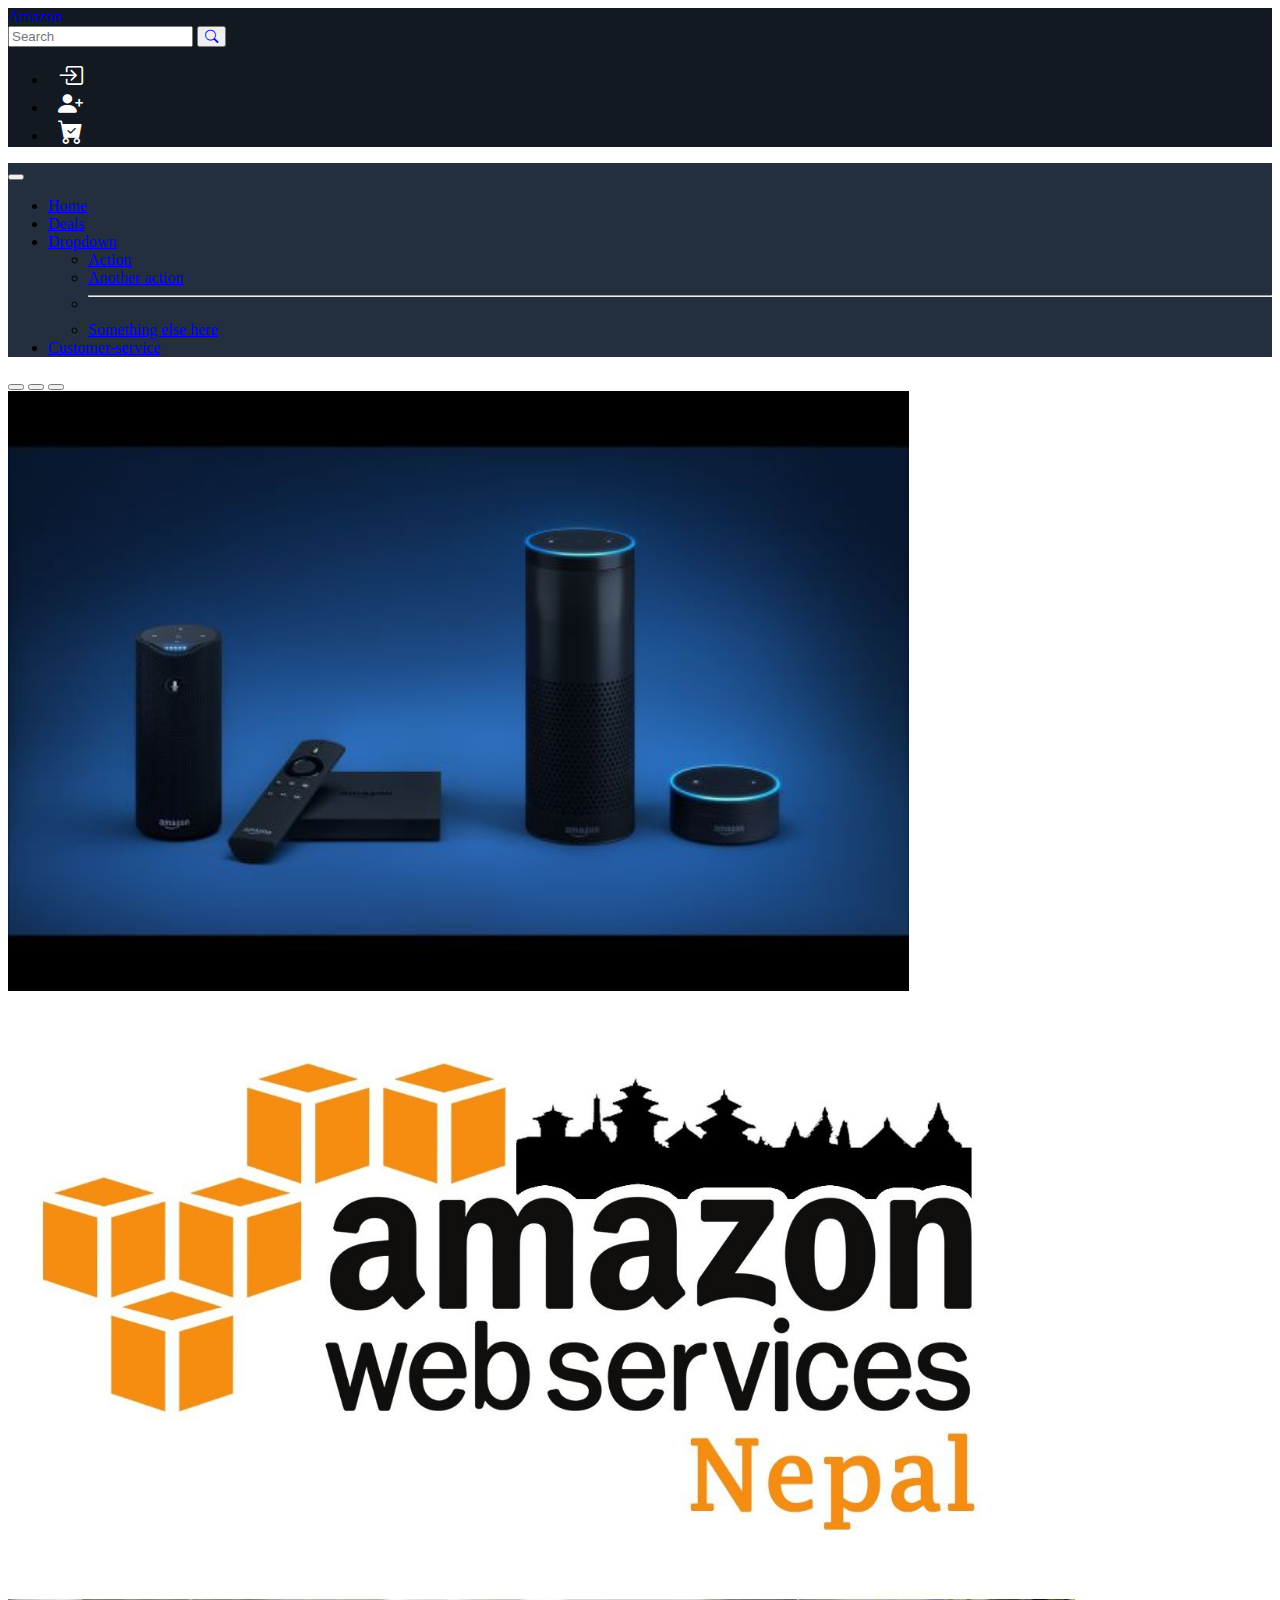
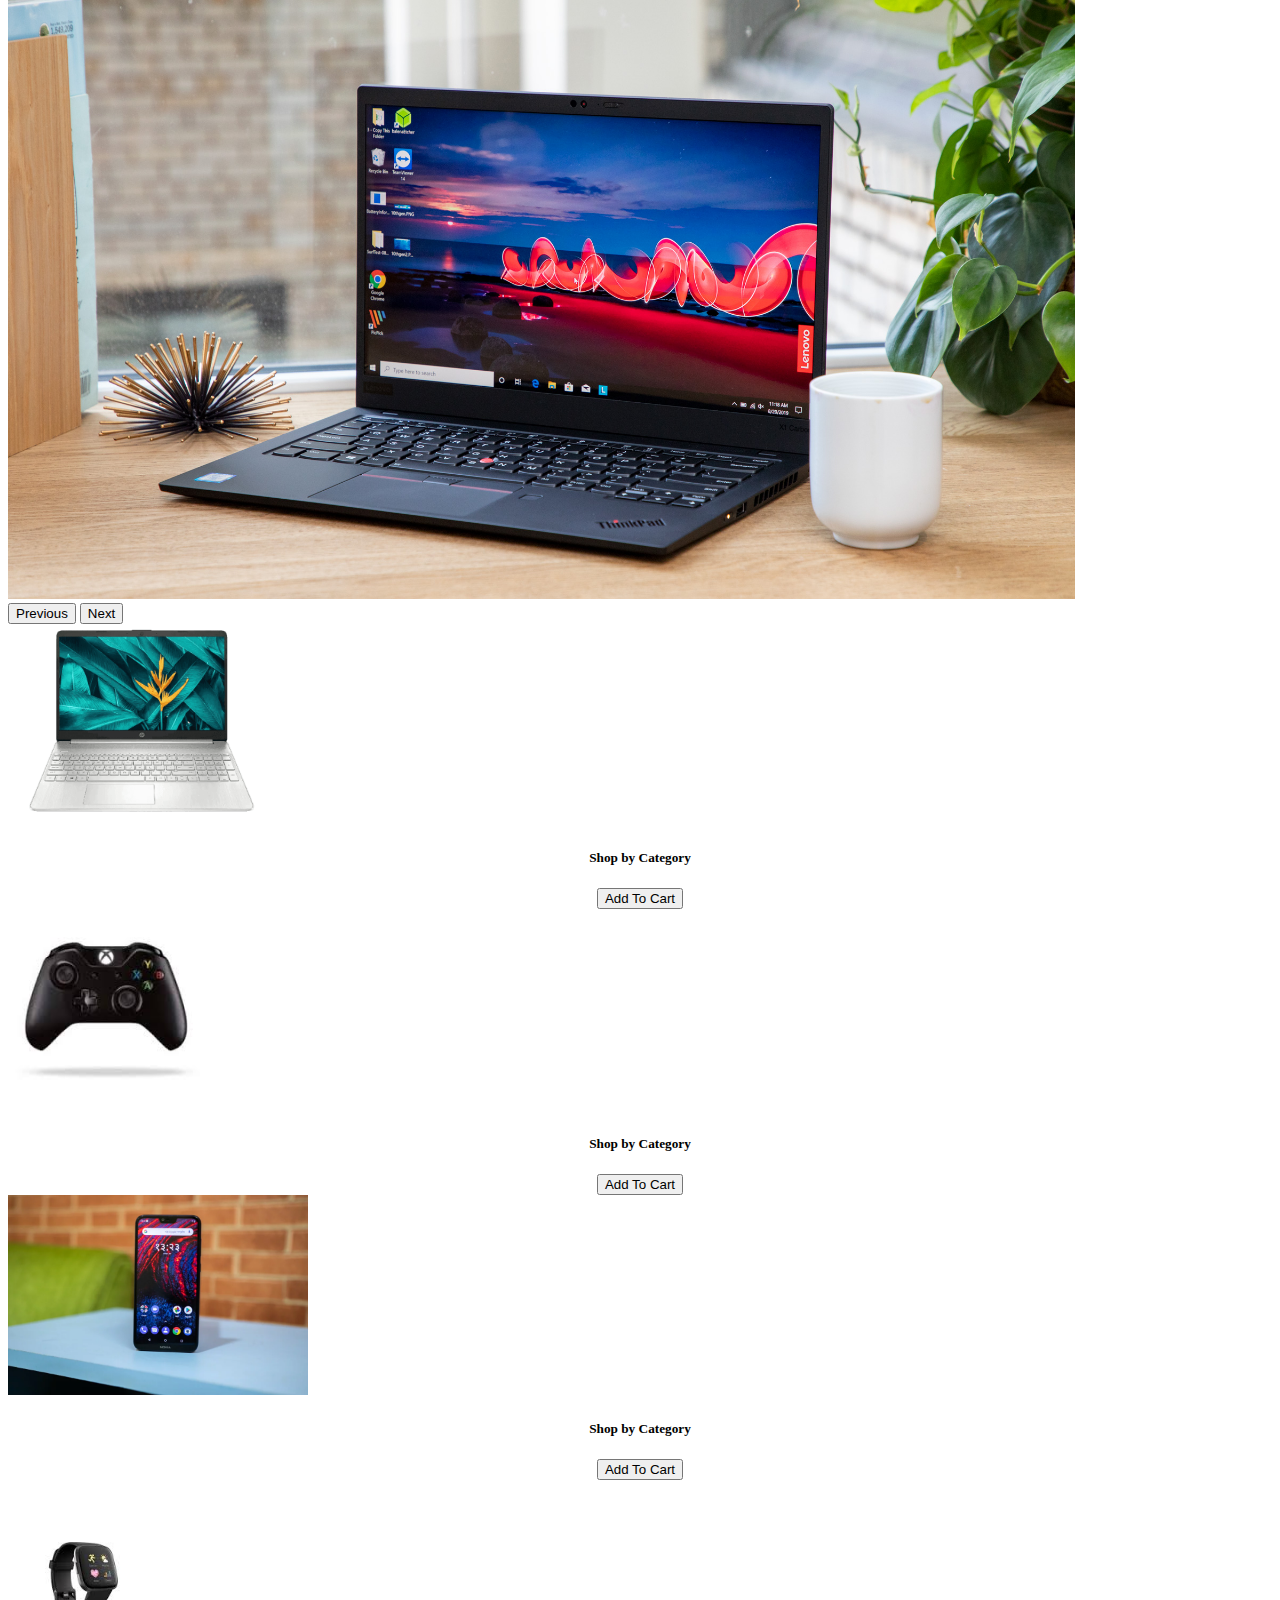
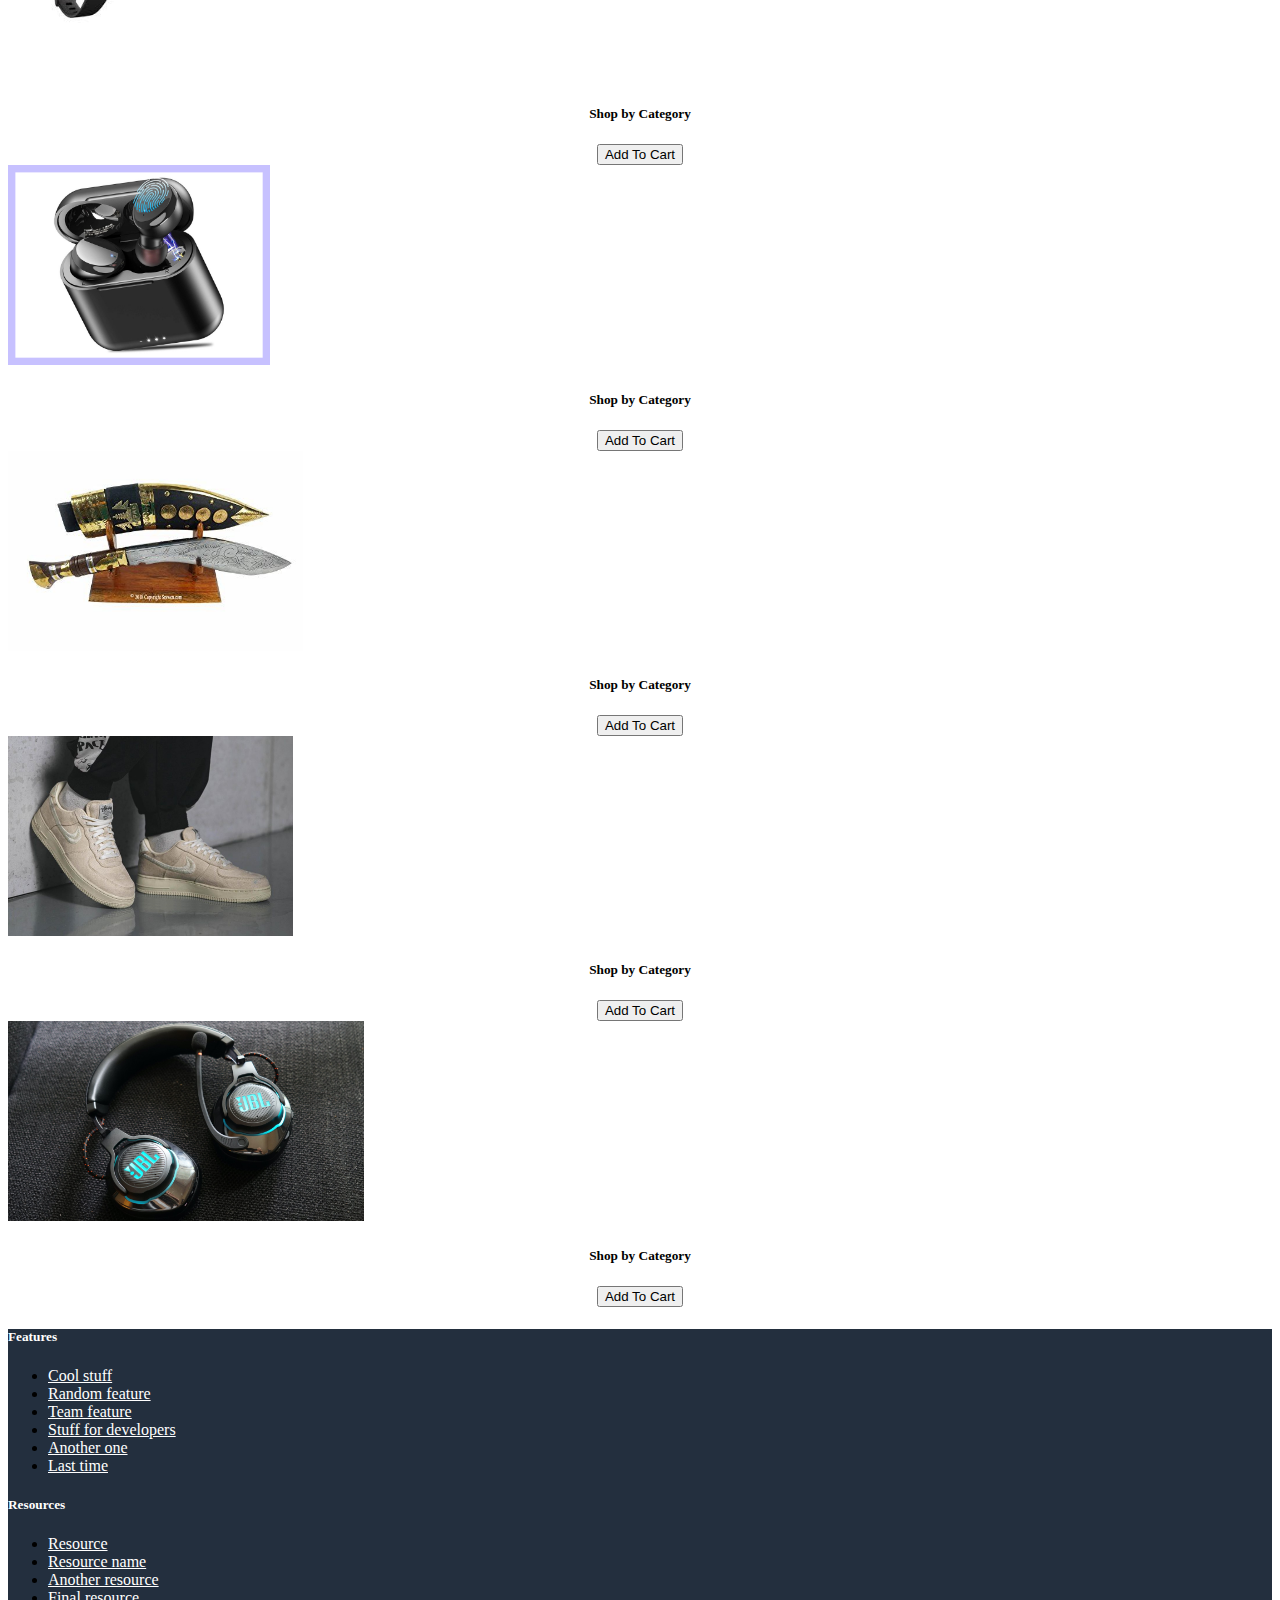
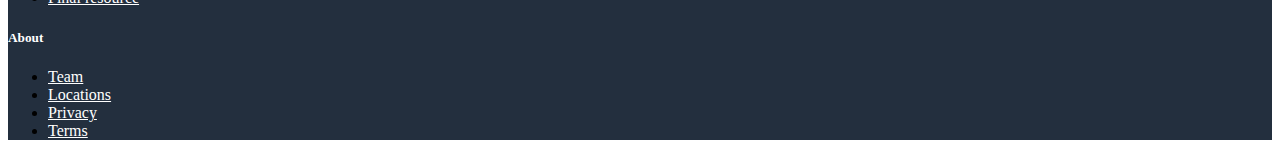
<file: index.html>
<!doctype html>
<html lang="en">

<head>
    <!-- Required meta tags -->
    <meta charset="utf-8">
    <meta name="viewport" content="width=device-width, initial-scale=1">

    <!-- Bootstrap CSS -->
    <link href="https://cdn.jsdelivr.net/npm/bootstrap@5.0.2/dist/css/bootstrap.min.css" rel="stylesheet"
        integrity="sha384-EVSTQN3/azprG1Anm3QDgpJLIm9Nao0Yz1ztcQTwFspd3yD65VohhpuuCOmLASjC" crossorigin="anonymous">
    <!-- custom css -->
    <link rel="stylesheet" href="css/style.css">
    <link rel="stylesheet" href="https://cdn.jsdelivr.net/npm/bootstrap-icons@1.5.0/font/bootstrap-icons.css">
    <!-- bootstrap icon css -->
    <title>Amazon-Home</title>
</head>

<body>
    <!-- start of navbar -->
    <div class="container-fluid">
        <div class="row custom-header align-items-center">

            <div class="col-md-3"> <a class="navbar-brand text-white" href="index.html">Amazon</a></div>
            <div class="col-md-6">
                <form class="d-flex">
                    <input class="form-control me-2" type="search" placeholder="Search" aria-label="Search">
                    <button class="btn btn-warning" type="submit"><a href="#"><i class="bi bi-search"></i></a></button>
                </form>
            </div>
            <div class="col-md-3">
                <ul class="d-flex justify-content-end">
                    <li class="list-unstyled">
                        <a href="signin.html" class="custom-text"><i class="bi bi-box-arrow-in-right"></i></a>
                    </li>
                    <li class="list-unstyled">
                        <a href="signup.html" class="custom-text"><i class="bi bi-person-plus-fill"></i></a>
                    </li>
                    <li class="list-unstyled">
                        <a href="cart.html" class="custom-text"><i class="bi bi-cart-check-fill"></i></a>
                    </li>
                </ul>
            </div>
        </div>
    </div>
    <nav class="navbar navbar-expand-lg navbar-light bg-light custom-nav">
        <div class="container-fluid">

            <button class="navbar-toggler" type="button" data-bs-toggle="collapse"
                data-bs-target="#navbarSupportedContent" aria-controls="navbarSupportedContent" aria-expanded="false"
                aria-label="Toggle navigation">
                <span class="navbar-toggler-icon"></span>
            </button>
            <div class="collapse navbar-collapse" id="navbarSupportedContent">
                <ul class="navbar-nav me-auto mb-2 mb-lg-0">
                    <li class="nav-item">
                        <a class="nav-link active text-white" aria-current="page" href="index.html">Home</a>
                    </li>
                    <li class="nav-item">
                        <a class="nav-link text-white text-white" href="deals.html">Deals</a>
                    </li>
                    <li class="nav-item dropdown">
                        <a class="nav-link dropdown-togglef text-white" href="#" id="navbarDropdown" role="button"
                            data-bs-toggle="dropdown" aria-expanded="false">
                            Dropdown
                        </a>
                        <ul class="dropdown-menu" aria-labelledby="navbarDropdown">
                            <li><a class="dropdown-item" href="#">Action</a></li>
                            <li><a class="dropdown-item" href="#">Another action</a></li>
                            <li>
                                <hr class="dropdown-divider">
                            </li>
                            <li><a class="dropdown-item" href="#">Something else here</a></li>
                        </ul>
                    </li>
                    <li class="nav-item">
                        <a class="nav-link text-white" href="customer-service.html">Customer-service </a>
                    </li>
                </ul>

            </div>
        </div>
    </nav>

    <!-- end of navbar -->

    <!-- start of carousel -->
    <div id="carouselExampleIndicators" class="carousel slide" data-bs-ride="carousel">
        <div class="carousel-indicators">
            <button type="button" data-bs-target="#carouselExampleIndicators" data-bs-slide-to="0" class="active"
                aria-current="true" aria-label="Slide 1"></button>
            <button type="button" data-bs-target="#carouselExampleIndicators" data-bs-slide-to="1"
                aria-label="Slide 2"></button>
            <button type="button" data-bs-target="#carouselExampleIndicators" data-bs-slide-to="2"
                aria-label="Slide 3"></button>
        </div>
        <div class="carousel-inner">
            <div class="carousel-item active">
                <img src="./images/alexa_afp-1.jpg" class="d-block w-100 img-fluid custom-img"
                    alt="...">
            </div>
            <div class="carousel-item">
                <img src="./images/highres_473342701.jpeg" class="d-block w-100 img-fluid custom-img" alt="...">
            </div>
            <div class="carousel-item">
                <img src="./images/6t8Zh249QiFmVnkQdCCtHK.jpg" class="d-block w-100 img-fluid custom-img"
                    alt="...">
            </div>
        </div>
        <button class="carousel-control-prev" type="button" data-bs-target="#carouselExampleIndicators"
            data-bs-slide="prev">
            <span class="carousel-control-prev-icon" aria-hidden="true"></span>
            <span class="visually-hidden">Previous</span>
        </button>
        <button class="carousel-control-next" type="button" data-bs-target="#carouselExampleIndicators"
            data-bs-slide="next">
            <span class="carousel-control-next-icon" aria-hidden="true"></span>
            <span class="visually-hidden">Next</span>
        </button>
    </div>

    <!-- end of carousel -->


    <!-- start of product container -->
    <div class="container-fluid mt-3 mb-3">
        <div class="row row-cols-1 row-cols-md-4 g-4">
            <div class="col shadow-lg">
                <div class="card">
                    <div class="img-zoom">
                        <img src="./images/c06539619_1_1.png" class="card-img-top" alt="...">
                    </div>
                    <div class="card-body">
                        <center>
                            <h5 class="card-title">Shop by Category</h5>
                        </center>
                        <center><button class="btn btn-primary">Add To Cart</button></center>

                    </div>
                </div>
            </div>
            <div class="col">
                <div class="card shadow-lg">
                    <div class="img-zoom">
                        <img src="./images/images (2).jpg" class="card-img-top" alt="...">
                    </div>

                    <div class="card-body">
                        <center>
                            <h5 class="card-title">Shop by Category</h5>
                        </center>
                        <center><button class="btn btn-primary">Add To Cart</button></center>

                    </div>
                </div>
            </div>
            <div class="col">
                <div class="card shadow-lg">
                    <div class="img-zoom">
                        <img src="./images/nokia-x6-display-1.jpg.webp" class="card-img-top" alt="...">
                    </div>

                    <div class="card-body">
                        <center>
                            <h5 class="card-title">Shop by Category</h5>
                        </center>
                        <center><button class="btn btn-primary">Add To Cart</button></center>
                    </div>
                </div>
            </div>
            <div class="col ">
                <div class="card shadow-lg">
                    <div class="img-zoom">
                        <img src="./images/download.jpg" class="card-img-top" alt="...">
                    </div>

                    <div class="card-body">
                        <center>
                            <h5 class="card-title">Shop by Category</h5>
                        </center>
                        <center><button class="btn btn-primary">Add To Cart</button></center>
                    </div>
                </div>
            </div>
            <div class="col ">
                <div class="card shadow-lg">
                    <div class="img-zoom">
                        <img src="./images/895997c0-e349-11eb-bffe-196e9f72f038.png" class="card-img-top" alt="...">
                    </div>

                    <div class="card-body">
                        <center>
                            <h5 class="card-title">Shop by Category</h5>
                        </center>
                        <center><button class="btn btn-primary">Add To Cart</button></center>
                    </div>
                </div>
            </div>
            <div class="col ">
                <div class="card shadow-lg">
                    <div class="img-zoom">
                        <img src="./images/6dc4ce8cc572cbdd45242abafb8a582c.jpg" class="card-img-top" alt="...">
                    </div>

                    <div class="card-body">
                        <center>
                            <h5 class="card-title">Shop by Category</h5>
                        </center>
                        <center><button class="btn btn-primary">Add To Cart</button></center>
                    </div>
                </div>
            </div>
            <div class="col ">
                <div class="card shadow-lg">
                    <div class="img-zoom">
                        <img src="./images/stussy-nike-air-force-1-fossil-stone.jpg" class="card-img-top" alt="...">
                    </div>

                    <div class="card-body">
                        <center>
                            <h5 class="card-title">Shop by Category</h5>
                        </center>
                        <center><button class="btn btn-primary">Add To Cart</button></center>
                    </div>
                </div>
            </div>
            <div class="col ">
                <div class="card shadow-lg">
                    <div class="img-zoom">
                        <img src="./images/JBL-Quantum-800-flat-chair-shot-WIDE-scaled.jpg " class="card-img-top" alt="...">
                    </div>

                    <div class="card-body">
                        <center>
                            <h5 class="card-title">Shop by Category</h5>
                        </center>
                        <center><button class="btn btn-primary">Add To Cart</button></center>
                    </div>
                </div>
            </div>
        </div>
    </div>


    <!-- end of product container -->





    <!-- footer starts -->
    <div class="container-fluid">
        <footer class="pt-4 my-md-5 pt-md-5 border-top">
            <div class="row">
                <div class="col-4 col-md">
                    <h5 class="px-5">Features</h5>
                    <ul class="list-unstyled text-small px-5">
                        <li class="mb-1"><a class="link-secondary text-decoration-none" href="#">Cool stuff</a></li>
                        <li class="mb-1"><a class="link-secondary text-decoration-none" href="#">Random feature</a></li>
                        <li class="mb-1"><a class="link-secondary text-decoration-none" href="#">Team feature</a></li>
                        <li class="mb-1"><a class="link-secondary text-decoration-none" href="#">Stuff for
                                developers</a></li>
                        <li class="mb-1"><a class="link-secondary text-decoration-none" href="#">Another one</a></li>
                        <li class="mb-1"><a class="link-secondary text-decoration-none" href="#">Last time</a></li>
                    </ul>
                </div>
                <div class="col-4 col-md">
                    <h5>Resources</h5>
                    <ul class="list-unstyled text-small">
                        <li class="mb-1"><a class="link-secondary text-decoration-none" href="#">Resource</a></li>
                        <li class="mb-1"><a class="link-secondary text-decoration-none" href="#">Resource name</a></li>
                        <li class="mb-1"><a class="link-secondary text-decoration-none" href="#">Another resource</a>
                        </li>
                        <li class="mb-1"><a class="link-secondary text-decoration-none" href="#">Final resource</a></li>
                    </ul>
                </div>
                <div class="col-4 col-md">
                    <h5>About</h5>
                    <ul class="list-unstyled text-small">
                        <li class="mb-1"><a class="link-secondary text-decoration-none" href="#">Team</a></li>
                        <li class="mb-1"><a class="link-secondary text-decoration-none" href="#">Locations</a></li>
                        <li class="mb-1"><a class="link-secondary text-decoration-none" href="#">Privacy</a></li>
                        <li class="mb-1"><a class="link-secondary text-decoration-none" href="#">Terms</a></li>
                    </ul>
                </div>
            </div>
        </footer>
    </div>

    </div>
    </div>
    <!-- footer ends -->



    <!-- Option 1: Bootstrap Bundle with Popper -->
    <script src="https://cdn.jsdelivr.net/npm/bootstrap@5.0.2/dist/js/bootstrap.bundle.min.js"
        integrity="sha384-MrcW6ZMFYlzcLA8Nl+NtUVF0sA7MsXsP1UyJoMp4YLEuNSfAP+JcXn/tWtIaxVXM"
        crossorigin="anonymous"></script>


</body>

</html>
</file>
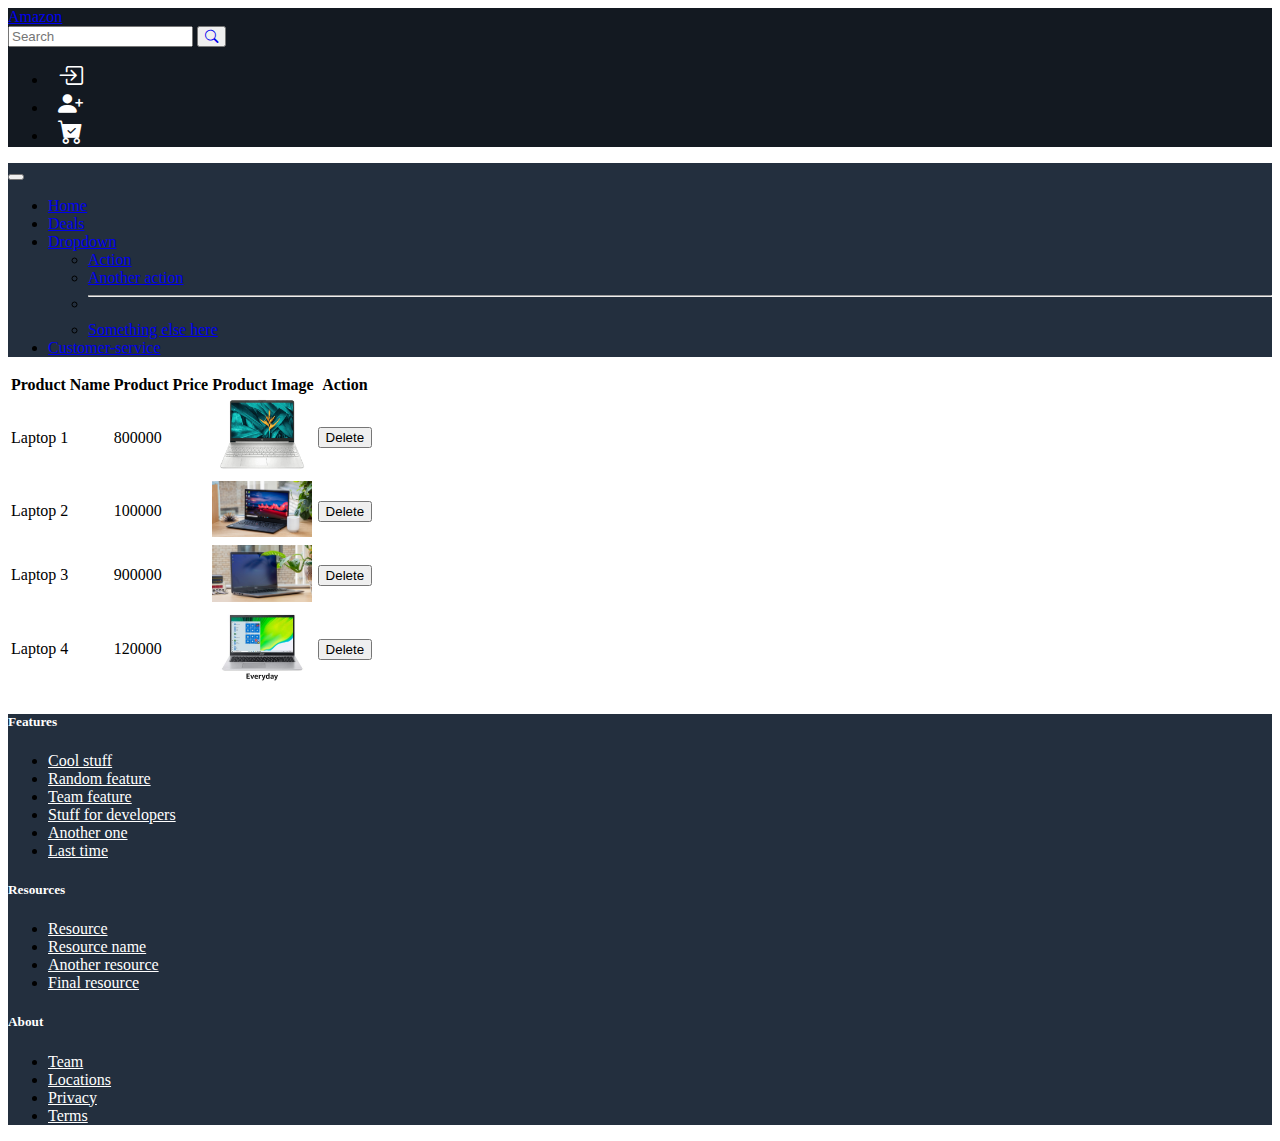
<file: cart.html>
<!doctype html>
<html lang="en">

<head>
    <!-- Required meta tags -->
    <meta charset="utf-8">
    <meta name="viewport" content="width=device-width, initial-scale=1">

    <!-- Bootstrap CSS -->
    <link href="https://cdn.jsdelivr.net/npm/bootstrap@5.0.2/dist/css/bootstrap.min.css" rel="stylesheet"
        integrity="sha384-EVSTQN3/azprG1Anm3QDgpJLIm9Nao0Yz1ztcQTwFspd3yD65VohhpuuCOmLASjC" crossorigin="anonymous">
    <!-- custom css -->
    <link rel="stylesheet" href="css/style.css">
    <link rel="stylesheet" href="https://cdn.jsdelivr.net/npm/bootstrap-icons@1.5.0/font/bootstrap-icons.css">
    <!-- bootstrap icon css -->
    <title>Amazon-Home</title>
</head>

<body>
    <!-- start of navbar -->
    <div class="container-fluid">
        <div class="row custom-header align-items-center">

            <div class="col-md-3"> <a class="navbar-brand text-white" href="index.html">Amazon</a></div>
            <div class="col-md-6">
                <form class="d-flex">
                    <input class="form-control me-2" type="search" placeholder="Search" aria-label="Search">
                    <button class="btn btn-warning" type="submit"><a href="#"><i class="bi bi-search"></i></a></button>
                </form>
            </div>
            <div class="col-md-3">
                <ul class="d-flex justify-content-end">
                    <li class="list-unstyled">
                        <a href="signin.html" class="custom-text"><i class="bi bi-box-arrow-in-right"></i></a>
                    </li>
                    <li class="list-unstyled">
                        <a href="signup.html" class="custom-text"><i class="bi bi-person-plus-fill"></i></a>
                    </li>
                    <li class="list-unstyled">
                        <a href="cart.html" class="custom-text"><i class="bi bi-cart-check-fill"></i></a>
                    </li>
                </ul>
            </div>
        </div>
    </div>
    <nav class="navbar navbar-expand-lg navbar-light bg-light custom-nav">
        <div class="container-fluid">

            <button class="navbar-toggler" type="button" data-bs-toggle="collapse"
                data-bs-target="#navbarSupportedContent" aria-controls="navbarSupportedContent" aria-expanded="false"
                aria-label="Toggle navigation">
                <span class="navbar-toggler-icon"></span>
            </button>
            <div class="collapse navbar-collapse" id="navbarSupportedContent">
                <ul class="navbar-nav me-auto mb-2 mb-lg-0">
                    <li class="nav-item">
                        <a class="nav-link active text-white" aria-current="page" href="index.html">Home</a>
                    </li>
                    <li class="nav-item">
                        <a class="nav-link text-white text-white" href="deals.html">Deals</a>
                    </li>
                    <li class="nav-item dropdown">
                        <a class="nav-link dropdown-togglef text-white" href="#" id="navbarDropdown" role="button"
                            data-bs-toggle="dropdown" aria-expanded="false">
                            Dropdown
                        </a>
                        <ul class="dropdown-menu" aria-labelledby="navbarDropdown">
                            <li><a class="dropdown-item" href="#">Action</a></li>
                            <li><a class="dropdown-item" href="#">Another action</a></li>
                            <li>
                                <hr class="dropdown-divider">
                            </li>
                            <li><a class="dropdown-item" href="#">Something else here</a></li>
                        </ul>
                    </li>
                    <li class="nav-item">
                        <a class="nav-link text-white" href="customer-service.html">Customer-service </a>
                    </li>
                </ul>

            </div>
        </div>
    </nav>

    <!-- end of navbar -->

<!-- start of cart container -->
<div class="conatainer">
    <div class="row justify-content-center">
        <div class="col-md-8 mt-3 mb-3 p-2 shadow-lg">
         <table  class="table table-bordered table-light">
             <thead>
                 <tr>
                     <th>Product Name</th>
                     <th>Product Price</th>
                     <th>Product Image</th>
                     <th>Action</th>
                 </tr>
             </thead>
             <tbody>
                 <tr>
                     <td>Laptop 1</td>
                     <td>800000</td>
                     <td><img src="./images/c06539619_1_1.png" alt="" width="100"></td>
                     <td><button class="btn btn-danger">Delete  </button></td>
                 </tr>
                 <tr class="align-middle">
                    <td>Laptop 2</td>
                    <td>100000</td>
                    <td><img src="./images/6t8Zh249QiFmVnkQdCCtHK.jpg" alt="" width="100"></td>
                    <td><button class="btn btn-danger">Delete  </button></td>
                </tr>
                <tr  class="align-middle">
                    <td>Laptop 3</td>
                    <td>900000</td>
                    <td><img src="./images/6dyZ3Pk7ayqX4jZtd9F2y4.jpg" alt="" width="100"></td>
                    <td><button class="btn btn-danger">Delete  </button></td>
                </tr>
                <tr class="align-middle">
                    <td>Laptop 4</td>
                    <td>120000</td>
                    <td><img src="./images/SF_Home_Everyday_B08VKT45K4.jpg" alt="" width="100"></td>
                    <td><button class="btn btn-danger">Delete  </button></td>
                </tr>
             </tbody>
         </table>
        </div>
    </div>
</div>





<!-- end of cart container -->





    <!-- footer starts -->
    <div class="container-fluid">
        <footer class="pt-4 my-md-5 pt-md-5 border-top">
            <div class="row">
                <div class="col-4 col-md">
                    <h5 class="px-5">Features</h5>
                    <ul class="list-unstyled text-small px-5">
                        <li class="mb-1"><a class="link-secondary text-decoration-none" href="#">Cool stuff</a></li>
                        <li class="mb-1"><a class="link-secondary text-decoration-none" href="#">Random feature</a></li>
                        <li class="mb-1"><a class="link-secondary text-decoration-none" href="#">Team feature</a></li>
                        <li class="mb-1"><a class="link-secondary text-decoration-none" href="#">Stuff for
                                developers</a></li>
                        <li class="mb-1"><a class="link-secondary text-decoration-none" href="#">Another one</a></li>
                        <li class="mb-1"><a class="link-secondary text-decoration-none" href="#">Last time</a></li>
                    </ul>
                </div>
                <div class="col-4 col-md">
                    <h5>Resources</h5>
                    <ul class="list-unstyled text-small">
                        <li class="mb-1"><a class="link-secondary text-decoration-none" href="#">Resource</a></li>
                        <li class="mb-1"><a class="link-secondary text-decoration-none" href="#">Resource name</a></li>
                        <li class="mb-1"><a class="link-secondary text-decoration-none" href="#">Another resource</a>
                        </li>
                        <li class="mb-1"><a class="link-secondary text-decoration-none" href="#">Final resource</a></li>
                    </ul>
                </div>
                <div class="col-4 col-md">
                    <h5>About</h5>
                    <ul class="list-unstyled text-small">
                        <li class="mb-1"><a class="link-secondary text-decoration-none" href="#">Team</a></li>
                        <li class="mb-1"><a class="link-secondary text-decoration-none" href="#">Locations</a></li>
                        <li class="mb-1"><a class="link-secondary text-decoration-none" href="#">Privacy</a></li>
                        <li class="mb-1"><a class="link-secondary text-decoration-none" href="#">Terms</a></li>
                    </ul>
                </div>
            </div>
        </footer>
    </div>

    </div>
    </div>
    <!-- footer ends -->



    <!-- Option 1: Bootstrap Bundle with Popper -->
    <script src="https://cdn.jsdelivr.net/npm/bootstrap@5.0.2/dist/js/bootstrap.bundle.min.js"
        integrity="sha384-MrcW6ZMFYlzcLA8Nl+NtUVF0sA7MsXsP1UyJoMp4YLEuNSfAP+JcXn/tWtIaxVXM"
        crossorigin="anonymous"></script>


</body>

</html>
</file>
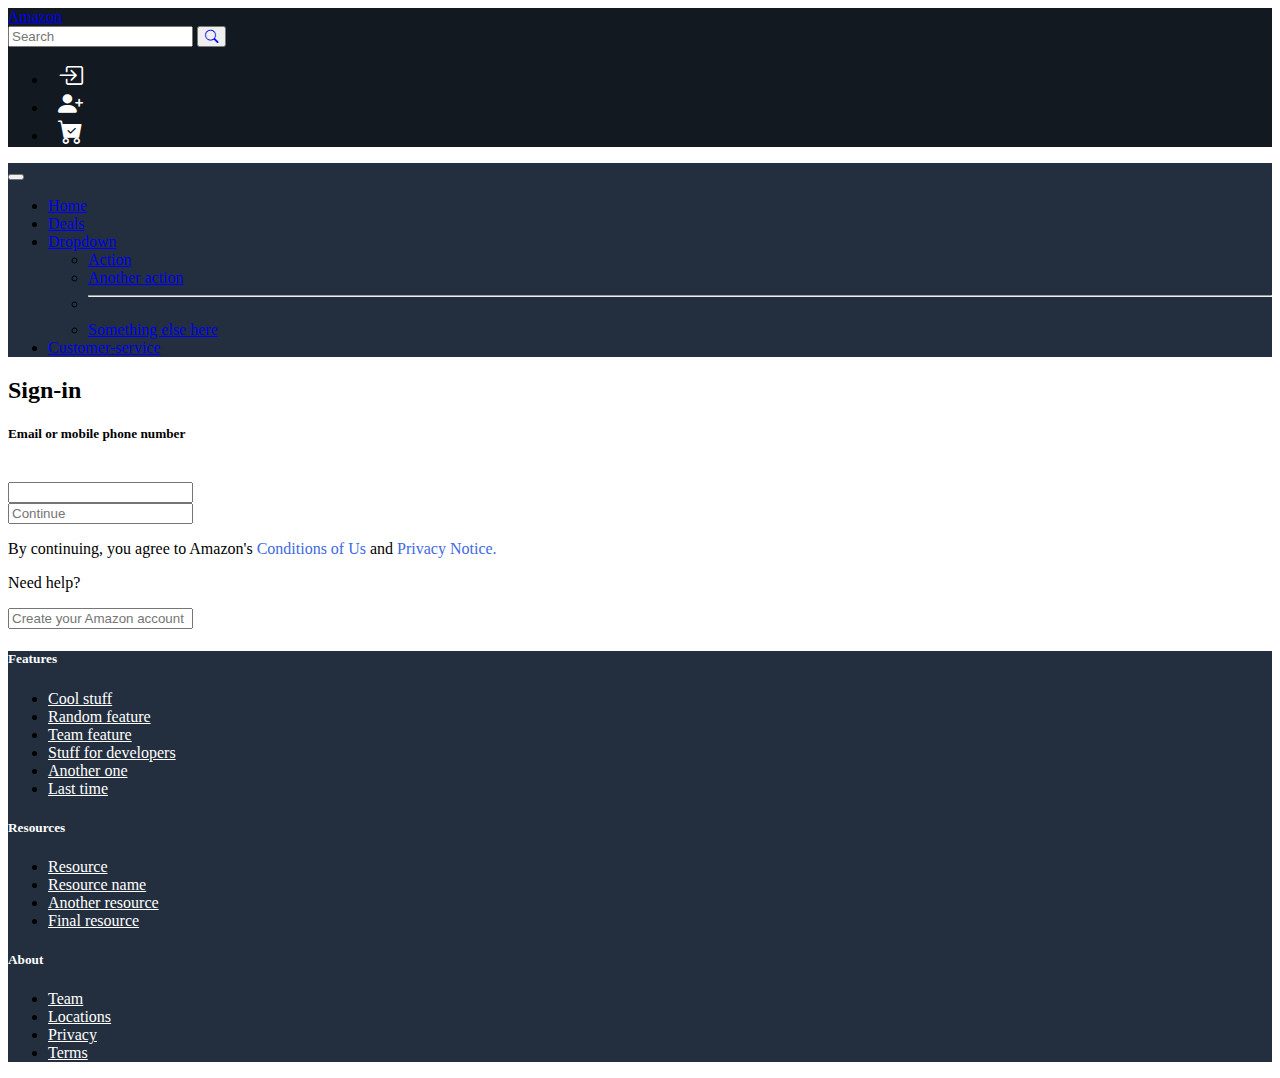
<file: signin.html>
<!doctype html>
<html lang="en">

<head>
    <!-- Required meta tags -->
    <meta charset="utf-8">
    <meta name="viewport" content="width=device-width, initial-scale=1">

    <!-- Bootstrap CSS -->
    <link href="https://cdn.jsdelivr.net/npm/bootstrap@5.0.2/dist/css/bootstrap.min.css" rel="stylesheet"
        integrity="sha384-EVSTQN3/azprG1Anm3QDgpJLIm9Nao0Yz1ztcQTwFspd3yD65VohhpuuCOmLASjC" crossorigin="anonymous">
    <!-- custom css -->
    <link rel="stylesheet" href="css/style.css">
    <link rel="stylesheet" href="https://cdn.jsdelivr.net/npm/bootstrap-icons@1.5.0/font/bootstrap-icons.css">
    <!-- bootstrap icon css -->
    <link rel="stylesheet" href="css/style.css">
    <link rel="stylesheet" href="https://cdn.jsdelivr.net/npm/bootstrap-icons@1.5.0/font/bootstrap-icons.css">
    <!-- bootstrap icon css -->
    <title>Amazon-signup-form</title>
    <link rel="stylesheet" href="https://use.fontawesome.com/releases/v5.15.3/css/all.css" integrity="sha384-SZXxX4whJ79/gErwcOYf+zWLeJdY/qpuqC4cAa9rOGUstPomtqpuNWT9wdPEn2fk" crossorigin="anonymous">
</head>

<body>
    <!-- start of navbar -->
    <div class="container-fluid">
        <div class="row custom-header align-items-center">

            <div class="col-md-3"> <a class="navbar-brand text-white" href="index.html">Amazon</a></div>
            <div class="col-md-6">
                <form class="d-flex">
                    <input class="form-control me-2" type="search" placeholder="Search" aria-label="Search">
                    <button class="btn btn-warning" type="submit"><a href="#"><i class="bi bi-search"></i></a></button>
                </form>
            </div>
            <div class="col-md-3">
                <ul class="d-flex justify-content-end">
                    <li class="list-unstyled">
                        <a href="signin.html" class="custom-text"><i class="bi bi-box-arrow-in-right"></i></a>
                    </li>
                    <li class="list-unstyled">
                        <a href="signup.html" class="custom-text"><i class="bi bi-person-plus-fill"></i></a>
                    </li>
                    <li class="list-unstyled">
                        <a href="cart.html" class="custom-text"><i class="bi bi-cart-check-fill"></i></a>
                    </li>
                </ul>
            </div>
        </div>
    </div>
    <nav class="navbar navbar-expand-lg navbar-light bg-light custom-nav">
        <div class="container-fluid">

            <button class="navbar-toggler" type="button" data-bs-toggle="collapse"
                data-bs-target="#navbarSupportedContent" aria-controls="navbarSupportedContent" aria-expanded="false"
                aria-label="Toggle navigation">
                <span class="navbar-toggler-icon"></span>
            </button>
            <div class="collapse navbar-collapse" id="navbarSupportedContent">
                <ul class="navbar-nav me-auto mb-2 mb-lg-0">
                    <li class="nav-item">
                        <a class="nav-link active text-white" aria-current="page" href="index.html">Home</a>
                    </li>
                    <li class="nav-item">
                        <a class="nav-link text-white text-white" href="deals.html">Deals</a>
                    </li>
                    <li class="nav-item dropdown">
                        <a class="nav-link dropdown-togglef text-white" href="#" id="navbarDropdown" role="button"
                            data-bs-toggle="dropdown" aria-expanded="false">
                            Dropdown
                        </a>
                        <ul class="dropdown-menu" aria-labelledby="navbarDropdown">
                            <li><a class="dropdown-item" href="#">Action</a></li>
                            <li><a class="dropdown-item" href="#">Another action</a></li>
                            <li>
                                <hr class="dropdown-divider">
                            </li>
                            <li><a class="dropdown-item" href="#">Something else here</a></li>
                        </ul>
                    </li>
                    <li class="nav-item">
                        <a class="nav-link text-white" href="customer-service.html">Customer-service </a>
                    </li>
                </ul>

            </div>
        </div>
    </nav>

    <!-- end of navbar -->

   <!-- start of Amazon-signin-form -->
    <div class="conatiner"></div>
      <div class="row justify-content-center ">
     
      <i class="fab fa-amazon fa-4x text-center mt-2"></i>
        <div class="col-md-4 mt-3 mb-3 p-4 shadow-lg">
         
            <h2>Sign-in</h2>
            <h5>Email or mobile phone number</h5><br>
    
        <form>
            <div class="mb-2">
                
                <label for="text"></label>
                <input type="text" name="fname" id="text" class="form-control"  required>
              </div>
              <div class="mb-2">
                <label for="con"></label>
                <input type="text" name="fname" id="con" class="form-control bg-warning" placeholder="Continue"  required>
              </div>
              <p>By continuing, you agree to Amazon's <span style="color: royalblue;">Conditions of Us</span> and <span style="color: royalblue;">Privacy Notice.</span></p>
              <p>Need help?</p>
        </form>
        <input  type="text" name="fname" id="con" class="form-control border border-danger  text-white"  placeholder="Create your Amazon account"  required>
    </div>
    </div>
      </div>
    </div>

   <!-- end of Amazon-signin-form -->




    <!-- footer starts -->
    <div class="container-fluid">
        <footer class="pt-4 my-md-5 pt-md-5 border-top">
            <div class="row">
                <div class="col-4 col-md">
                    <h5 class="px-5">Features</h5>
                    <ul class="list-unstyled text-small px-5">
                        <li class="mb-1"><a class="link-secondary text-decoration-none" href="#">Cool stuff</a></li>
                        <li class="mb-1"><a class="link-secondary text-decoration-none" href="#">Random feature</a></li>
                        <li class="mb-1"><a class="link-secondary text-decoration-none" href="#">Team feature</a></li>
                        <li class="mb-1"><a class="link-secondary text-decoration-none" href="#">Stuff for
                                developers</a></li>
                        <li class="mb-1"><a class="link-secondary text-decoration-none" href="#">Another one</a></li>
                        <li class="mb-1"><a class="link-secondary text-decoration-none" href="#">Last time</a></li>
                    </ul>
                </div>
                <div class="col-4 col-md">
                    <h5>Resources</h5>
                    <ul class="list-unstyled text-small">
                        <li class="mb-1"><a class="link-secondary text-decoration-none" href="#">Resource</a></li>
                        <li class="mb-1"><a class="link-secondary text-decoration-none" href="#">Resource name</a></li>
                        <li class="mb-1"><a class="link-secondary text-decoration-none" href="#">Another resource</a>
                        </li>
                        <li class="mb-1"><a class="link-secondary text-decoration-none" href="#">Final resource</a></li>
                    </ul>
                </div>
                <div class="col-4 col-md">
                    <h5>About</h5>
                    <ul class="list-unstyled text-small">
                        <li class="mb-1"><a class="link-secondary text-decoration-none" href="#">Team</a></li>
                        <li class="mb-1"><a class="link-secondary text-decoration-none" href="#">Locations</a></li>
                        <li class="mb-1"><a class="link-secondary text-decoration-none" href="#">Privacy</a></li>
                        <li class="mb-1"><a class="link-secondary text-decoration-none" href="#">Terms</a></li>
                    </ul>
                </div>
            </div>
        </footer>
    </div>

    </div>
    </div>
    <!-- footer ends -->



    <!-- Option 1: Bootstrap Bundle with Popper -->
    <script src="https://cdn.jsdelivr.net/npm/bootstrap@5.0.2/dist/js/bootstrap.bundle.min.js"
        integrity="sha384-MrcW6ZMFYlzcLA8Nl+NtUVF0sA7MsXsP1UyJoMp4YLEuNSfAP+JcXn/tWtIaxVXM"
        crossorigin="anonymous"></script>


</body>

</html>
</file>
<file: css/style.css>
.custom-header {
  background-color: #131921;
}
.custom-text {
  color: #ffff;
  padding: 0 10px;
  font-size: 25px;
}
.custom-text:hover {
  color: orange;
}
.custom-nav {
  background-color: #232f3e !important;
}
.custom-img {
  height: 600px;
}
.img-zoom{
    overflow: hidden;
}
.img-zoom img{
    transition: all 3s;
    height: 200px;
}
.img-zoom:hover img{
  transform: scale(1.5);
}
footer{
  background-color: #232f3e;
}
footer h5, footer a{
  color: #ffff !important;
}
</file>
